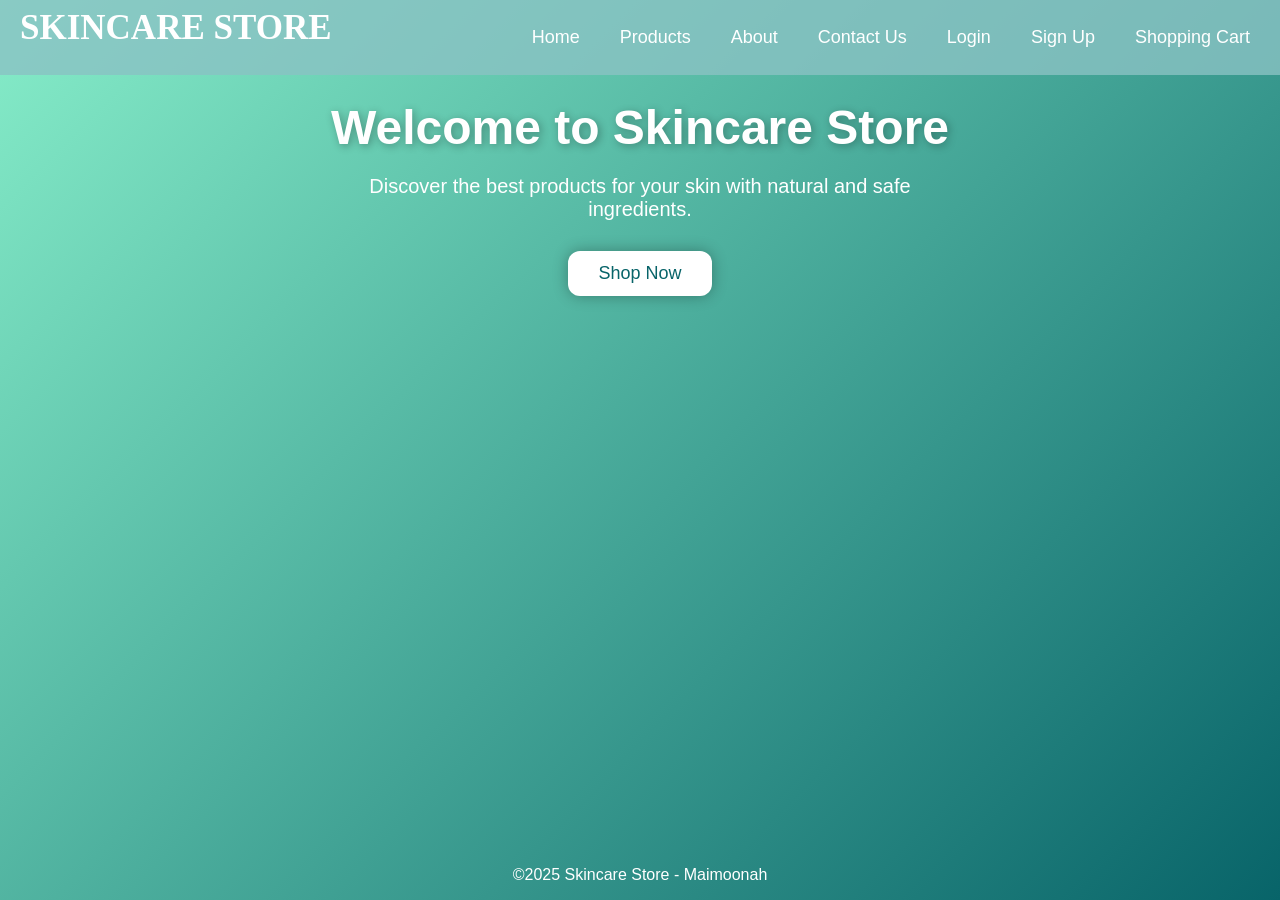
<file: index.html>
<!DOCTYPE html>
<html lang="en">

<head>
  <meta charset="UTF-8">
  <meta name="viewport" content="width=device-width, initial-scale=1.0">
  <title>Skincare Store - Home</title>
  <link rel="stylesheet" href="CSS/style.css">
</head>

<body class="home-page">

  <!-- Navigation Bar -->
  <nav>
    <h1 class="logo">SKINCARE STORE</h1>
    <ul>
      <li><a class="nav-link" href="index.html">Home</a></li>
      <li><a class="nav-link" href="HTML/products.html">Products</a></li>
      <li><a class="nav-link" href="HTML/about.html">About</a></li>
      <li><a class="nav-link" href="HTML/contact.html">Contact Us</a></li>
      <li><a class="nav-link" href="HTML/login.html">Login</a></li>
      <li><a class="nav-link" href="HTML/signup.html">Sign Up</a></li>
      <li><a class="nav-link" href="HTML/cart.html">Shopping Cart</a></li>
    </ul>
  </nav>

  <!-- Hero Section -->
  <main>
    <section id="hero" class="hero-section">
      <h2 class="title hero-title">Welcome to Skincare Store</h2>
      <p class="description hero-description">
        Discover the best products for your skin with natural and safe ingredients.
      </p>
      <a href="HTML/products.html" class="btn hero-btn">Shop Now</a>
    </section>
  </main>

  <!-- Footer -->
  <footer class="footer">
    <p class="footer-text">&copy;2025 Skincare Store - Maimoonah</p>
  </footer>

</body>

</html>
</file>
<file: CSS/style.css>
*{
    margin: 0;
    padding: 0;
    box-sizing: border-box;
}
/* Body & General */
body.login-page {
    font-family: Arial, sans-serif;
    background-image: url('../images/pexels-828860-2566853.jpg');
    background-size: cover;
    background-position: center;
    background-repeat: no-repeat;
    color: white;
    display: flex;
    flex-direction: column;
    min-height: 100vh;
    padding-top: 100px;
}

/* Navigation */
nav {
    width: 100%;
    height: 75px;
    background-color: rgba(138, 194, 195, 0.8);
    position: fixed;
    top: 0;
    z-index: 10;
    display: flex;
    justify-content: space-between;
    align-items: center;
    padding: 0 20px;
}

nav h1 {
    color: white;
    text-transform: uppercase;
}

nav ul {
    display: flex;
    list-style: none;
}

nav ul li {
    margin-left: 20px;
}

nav ul li a {
    text-decoration: none;
    color: white;
    font-size: 18px;
    padding: 5px 10px;
    transition:  all 0.3s ease;
    position: relative;
}

nav ul li a:hover,
nav ul li a:focus,
nav ul li a.active {
    
   background-color: white;
   color:black;
    box-shadow: 0 0 15px #fff;
    border-radius: 10px;
}

/* Login Form Container */
.login-container {
    width: 350px;
    margin: auto;
    background-color: transparent; 
    padding: 2rem;
    border-radius: 25px;
    box-shadow: 0 0 20px #333;
    text-align: center;
}

/* Form Elements */
form input {
    width: 90%;
    padding: 10px;
    margin-bottom: 15px;
    border-radius: 12px;
    border: none;
    outline: none;
    transition: all 0.3s ease;
}

form input:focus {
    box-shadow: 0 0 10px #fff;
    background-color: #f0f0f0;
    color: #333;
}

button {
    width: 95%;
    padding: 10px;
    border-radius: 12px;
    border: none;
    background-color: #8ac2c3;
    color: white;
    font-size: 18px;
    cursor: pointer;
    transition: all 0.3s ease;
}

button:hover {
    background-color: #086469;
    box-shadow: 0 0 15px #fff;
}

/* Logo */
.logo {
    font-size: 35px;
    font-family: 'Georgia', serif;
    margin-bottom: 20px;
    text-transform: uppercase;
}

/* Footer */
footer {
    text-align: center;
    padding: 1rem;
    background-color:transparent;
    color: white;
    margin-top: auto;
}

/* Shake Animation */
@keyframes shake {
  0% { transform: translateX(0); }
  20% { transform: translateX(-10px); }
  40% { transform: translateX(10px); }
  60% { transform: translateX(-10px); }
  80% { transform: translateX(10px); }
  100% { transform: translateX(0); }
}

.shake {
  animation: shake 0.5s;
}
/* صفحة Sign Up */
body.signup-page {
    font-family: Arial, sans-serif;
    background-image: url('../images/pexels-828860-2566853.jpg'); 
    background-size: cover;
    background-position: center;
    background-repeat: no-repeat;
    color: white;
    display: flex;
    flex-direction: column;
    min-height: 100vh;
    padding-top: 100px;
}

/* صندوق النموذج نصف شفاف */
.signup-container {
    width: 350px;
    margin: auto;
    background-color:tra;
    padding: 2rem;
    border-radius: 25px;
    box-shadow: 0 0 20px #333;
    text-align: center;
}

/* تنسيق الحقول والأزرار */
form input {
    width: 90%;
    padding: 10px;
    margin-bottom: 15px;
    border-radius: 12px;
    border: none;
    outline: none;
}

button {
    width: 95%;
    padding: 10px;
    border-radius: 12px;
    border: none;
    background-color: #8ac2c3;
    color: white;
    font-size: 18px;
    cursor: pointer;
}

button:hover {
    background-color: #086469;
}
body{

  background: linear-gradient(135deg, #86edc9, #086469);
  color:white;
  min-height: 100vh;
  margin: 0;
  padding: 0;
  font-family: sans-serif;
  min-height: 100vh;
  display: flex;
  flex-direction: column;
}


/* .nav-bar {
  display: flex;
  justify-content: space-between;
  align-items: center;
  padding: 1rem 2rem;
  background-color: #8ac2c3;
  position: sticky;
  top: 0;

}

.nav-bar .logo {
  color: white;
  font-size: 28px;
  text-transform: uppercase;
}

.nav-links {
  list-style: none;
  display: flex;
  gap: 20px;
}

.nav-link {
  color: white;
  text-decoration: none;
  font-size: 18px;
  padding: 6px 12px;
  border-radius: 8px;
  transition: 0.3s;
}

.nav-link:hover,
.nav-link.active {
  background-color: white;
  color: black;
  box-shadow: 0 0 10px rgba(0, 0, 0, 0.3);
} */


.hero-section {
  display: flex;
  flex-direction: column;
  align-items: center;
  justify-content: center;
  text-align: center;
  padding: 100px 20px;
}

.hero-title {
  font-size: 48px;
  color: white;
  margin-bottom: 20px;
  text-shadow: 2px 2px 8px rgba(0, 0, 0, 0.3);
}

.hero-description {
  font-size: 20px;
  color: white;
  margin-bottom: 30px;
  max-width: 600px;
}

.hero-btn {
  display: inline-block;
  padding: 12px 30px;
  background-color: #fff;
  color: #086469;
  font-size: 18px;
  text-decoration: none;
  border-radius: 12px;
  box-shadow: 0 0 15px rgba(0, 0, 0, 0.3);
  transition: 0.3s;
}

.hero-btn:hover {
  background-color: #8ac2c3;
  color: white;
  transform: scale(1.05);
}





@media (max-width: 768px) {
  .hero-title {
    font-size: 36px;
  }

  .hero-description {
    font-size: 18px;
  }

  .nav-links {
    flex-direction: column;
    gap: 10px;
  }
}

@media (max-width: 480px) {
  .hero-title {
    font-size: 28px;
  }

  .hero-description {
    font-size: 16px;
  }
}
/* ------------------------------------------------- */
/*--------------------------------------------------*/
/* Reset */


/* Body */
body {
  font-family: Arial, sans-serif;
  background: linear-gradient(135deg, #86edc9, #086469);
  color: black;
  min-height: 100vh;
}

/* Header & Nav */
#main-header {
  display: flex;
  justify-content: space-between;
  align-items: center;
  padding: 1rem 2rem;
  background-color: rgba(255,255,255,0.2);
  backdrop-filter: blur(8px);
}

#main-header .store-name {
  font-size: 28px;
  color: #fff;
  text-transform: uppercase;
}

#main-nav ul {
  list-style: none;
  display: flex;
  gap: 20px;
}

#main-nav ul li a {
  text-decoration: none;
  color: white;
  font-weight: bold;
  padding: 6px 12px;
  border-radius: 8px;
  transition: 0.3s;
}

#main-nav ul li a:hover {
  background-color: white;
  color: black;
  box-shadow: 0 0 10px rgba(0,0,0,0.3);
}

/* Main Content */
#main-content {
  padding: 50px 20px;
  display: flex;
  flex-direction: column;
  align-items: center;
}

#products-section {
  max-width: 1200px;
  width: 100%;
}

.section-title {
  font-size: 36px;
  color: #fff;
  margin-bottom: 30px;
  text-align: center;
  text-shadow: 2px 2px 8px rgba(0,0,0,0.3);
}

/* Product List */
#product-list {
  list-style: none;
  display: grid;
  grid-template-columns: repeat(auto-fit, minmax(250px, 1fr));
  gap: 20px;
}

.product-item {
  background-color: rgba(255,255,255,0.9);
  border-radius: 12px;
  overflow: hidden;
  box-shadow: 0 4px 10px rgba(0,0,0,0.1);
  text-align: center;
  transition: transform 0.3s, box-shadow 0.3s;
}

.product-item:hover {
  transform: translateY(-5px);
  box-shadow: 0 8px 20px rgba(0,0,0,0.2);
}

.product-img {
  width: 100%;
  height: 200px;
  object-fit: cover;
  border-radius: 10px;
  cursor: pointer;
}
.product-img:hover {
    transform: scale(1.05);
}
.product-img:active{
    transform: scale(1.2);
    transform: transform 0.1s ease;
}

.product-caption {
  padding: 10px 0;
  font-weight: bold;
  font-size: 18px;
}



.sidebar {
  /* --- للتحكم بالموقع والحجم --- */
  display: block;         /* اجعله يتصرف ككتلة قابلة للتوسيط */
  width: 80%;             /* اجعل عرضه 80% من عرض الصفحة */
  max-width: 950px;       /* لا تجعله يتجاوز 950 بكسل على الشاشات الكبيرة جداً */
  margin: 50px auto;      /* السحر هنا: 50px فوق وتحت، و auto يمين ويسار (للتوسيط) */

  /* --- للتحكم بالشكل والتصميم (الخلفية) --- */
  background-color:#8ac2c3; /* خلفية بلون داكن وشفافية 50% */
  border: 1px solid rgba(255, 255, 255, 0.3); /* حد أبيض شفاف لإبرازه */
  border-radius: 15px;    /* زوايا دائرية جميلة */
  padding: 25px;          /* مساحة داخلية مريحة حول النص */
  box-shadow: 0 4px 15px rgba(0, 0, 0, 0.2); /* ظل خفيف لإعطاء عمق */

  /* --- للتحكم بالنص الداخلي --- */
  text-align: center;     /* توسيط كل النصوص (العنوان والوصف) */
  color: white;           /* اجعل لون النص أبيض ليكون واضحاً */
}

/* تنسيق إضافي لعنوان البانر */
.sidebar h3 {
  margin-top: 0;
  font-size: 24px;
  margin-bottom: 10px;
}

/* تنسيق إضافي لوصف البانر */
.sidebar p {
  margin-bottom: 0;
  font-size: 18px;
  opacity: 0.9; /* جعل النص أقل حدة قليلاً */
}
  



/* Responsive */
@media (max-width: 768px) {
  #product-list {
    grid-template-columns: 1fr 1fr;
  }
}

@media (max-width: 480px) {
  #product-list {
    grid-template-columns: 1fr;
  }
}
/* ==== خاص بصفحة About فقط ==== */
.about-page {
  background: linear-gradient(135deg, #fdfdfd, #f5f5f5); /* رمادي فاتح ناعم */
  font-family: sans-serif;
  color: #333;
  min-height: 100vh;
  display: flex;
  flex-direction: column;
}

/* حاوية المحتوى */
.about-page .about-container {
  max-width: 1000px;
  
  /* --- هذا هو الحل --- */
  margin-top: 50px;     /* 1. أضيفي مسافة 50 بكسل من الأعلى فقط */
  margin-bottom: 50px;  /* 2. أضيفي مسافة 50 بكسل من الأسفل (قبل الفوتر) */
  margin-left: auto;    /* 3. اتركي التوسيط الأفقي كما هو */
  margin-right: auto;   /* 4. اتركي التوسيط الأفقي كما هو */

  padding: 2rem;
  background: #ffffff;
  border-radius: 10px;
  box-shadow: 0 4px 12px rgba(0,0,0,0.1);
  margin-top: auto;
}

/* العناوين */
.about-page h2, 
.about-page h3 {
  color: #086469; /* نفس لون الهوية البصرية للموقع */
  margin-bottom: 1rem;
}

/* النص */
.about-page p, 
.about-page blockquote {
  line-height: 1.8;
  font-size: 16px;
  color: #555;
}

/* الفريق */
.about-page .team-grid {
  display: grid;
  grid-template-columns: repeat(auto-fit, minmax(250px, 1fr));
  gap: 2rem;
  margin-top: 2rem;
}

.about-page .team-member {
  text-align: center;
  background: #f9f9f9;
  padding: 1.5rem;
  border-radius: 12px;
  transition: transform 0.3s ease;
}

.about-page .team-member:hover {
  transform: translateY(-5px);
}

.about-page .team-img {
  width: 120px;
  height: 120px;
  object-fit: cover;
  border-radius: 50%;
  margin-bottom: 1rem;
  border: 3px solid #086469;
}

الفوتر بس للـ about
.about-page footer {
  margin-top: 2rem;
  padding: 1rem;
  background: #086469;
  text-align: center;
    color: white;
    margin-top: auto;
}
/* =================================
   Social Media Links Styling
   ================================= */

/* 1. النمط الأساسي للروابط */
.social-links a {
  color: white; /* اللون الافتراضي للرابط (أبيض) */
  text-decoration: none; /* إزالة الخط الذي يظهر تحت الرابط */
  font-size: 16px;
  padding: 5px 10px; /* إضافة مساحة حول النص لسهولة الضغط */
  border-radius: 5px; /* زوايا دائرية خفيفة */
  transition: all 0.2s ease-in-out; /* حركة ناعمة عند تغير اللون */
}

/* 2. النمط عند مرور الماوس فوق الرابط (Hover) */
.social-links a:hover {
  color: #141c19; /* تغيير اللون إلى الأخضر الفاتح (لون الهوية البصرية) */
  text-decoration: underline; /* إضافة خط سفلي عند المرور */
}

/* 3. النمط عند الضغط الفعلي على الرابط (Active) - هذا هو طلبك الرئيسي */
.social-links a:active {
  color:white; /* تغيير اللون إلى رمادي فاتح جداً في لحظة الضغط */
 /* إضافة خلفية داكنة وشفافة في لحظة الضغط */
  transform: scale(0.95); /* جعل الرابط يصغر قليلاً عند الضغط لإعطاء إحساس بالعمق */
}
/* =================================
   Shopping Cart Page Styling
   ================================= */

/* 1. تطبيق نفس حل الفوتر اللاصق على صفحة السلة */
/* .cart-page { */
  /* --- خصائص Flexbox لتثبيت الفوتر --- */
  /* min-height: 100vh;
  display: flex;
  flex-direction: column; */
  
  

  /* --- يمكنكِ إضافة خلفية مختلفة إذا أردتِ --- */
  /* background: #f4f7f6; */
  /* color: #333; */
/* } */


/* 2. توسيط حاوية سلة التسوق في منتصف الصفحة */
.cart-container {
  width: 90%;             /* اجعل عرض الحاوية 90% من الصفحة */
  max-width: 960px;       /* لا تجعلها تتجاوز 960 بكسل على الشاشات الكبيرة */
  margin:  auto;      /* السحر هنا: 60px فوق وتحت، و auto يمين ويسار (للتوسيط) */
  padding: 30px;          /* مساحة داخلية مريحة */
  background-color: white;/* خلفية بيضاء أنيقة للجدول */
  border-radius: 15px;    /* زوايا دائرية */
  box-shadow: 0 5px 15px rgba(0, 0, 0, 0.1); /* ظل ناعم */
  color: #333;            /* لون نص داكن لسهولة القراءة */
}

/* 3. تحسين تصميم العنوان الرئيسي */
.cart-container h2 {
  text-align: center;     /* توسيط عنوان "Your Shopping Cart" */
  color: #086469;         /* استخدام لون الهوية البصرية */
  margin-top: 0;
  margin-bottom: 30px;
  font-size: 28px;
}

/* 4. تحسين تصميم الجدول */
#cart-table {
  width: 100%;            /* اجعل الجدول يملأ الحاوية البيضاء */
  border-collapse: collapse; /* إزالة المسافات المزدوجة بين حدود الخلايا */
  margin-bottom: auto;

}

#cart-table th, 
#cart-table td {
  text-align: left;       /* محاذاة النص لليسار داخل الخلايا */
  padding: 12px 15px;     /* إضافة مساحة داخلية للخلايا */
  border-bottom: 1px solid #ddd; /* خط أفقي رمادي فاتح بين الصفوف */
}

#cart-table th {
  background-color: #f8f8f8; /* خلفية رمادية فاتحة لخلايا العناوين */
  font-weight: bold;
}

/* 5. تحسين حقل الكمية */
.qty {
  width: 60px;
  padding: 5px;
  text-align: center;
  border: 1px solid #ccc;
  border-radius: 5px;
}

/* 6. تحسين عرض الإجمالي النهائي */
#grand-total {
  text-align: right;      /* محاذاة نص الإجمالي النهائي لليمين */
  font-size: 20px;
  font-weight: bold;
  color: #086469;
}
/* Contact Page Styles - Matching the main site theme */
/* الخلفية نفس login */
body.contact-page {
  background: url("../images/pexels-828860-2566853.jpg") no-repeat center center/cover;
  font-family: Arial, sans-serif;
  margin: 0;
  padding: 0;
}

/* صندوق بنفس ستايل login */
.contact-container {
  display: flex;
  justify-content: center;
  align-items: center;
  min-height: 90vh;
}

.contact-box {
    width: 350px;
    margin: auto;
    background-color:tra;
    padding: 2rem;
    border-radius: 25px;
    box-shadow: 0 0 20px #333;
    text-align: center;
    margin-top: 100px;
    
}

.contact-box h2,
.contact-box h3 {
  margin-bottom: 15px;
  color: #fff;
}

.contact-box label {
  display: block;
  text-align: left;
  margin: 8px 0 4px;
  color: #fff;
 
}

.contact-box input,
.contact-box textarea {
  width: 100%;
  padding: 10px;
  border-radius: 8px;
  border: none;
  margin-bottom: 15px;
}

.contact-box button {
  background: #8ac2c3;
  color: #fff;
  padding: 10px 20px;
  border: none;
  border-radius: 8px;
  cursor: pointer;
  transition: 0.3s;
}

.contact-box button:hover {
  background: #086469;
}
@media (max-width: 768px) {
  nav ul {
    flex-direction: column;
    align-items: center;
  }

  .cart-container {
    padding: 15px;
  }

  #cart-table th, #cart-table td {
    font-size: 14px;
    padding: 8px;
  }

  .contact-box {
    width: 90%;
    margin-top: 50px;
  }
}
video{
  display: block;
  margin: 20px;
  border-radius: 10px;
  max-width: 90%;
}
</file>
